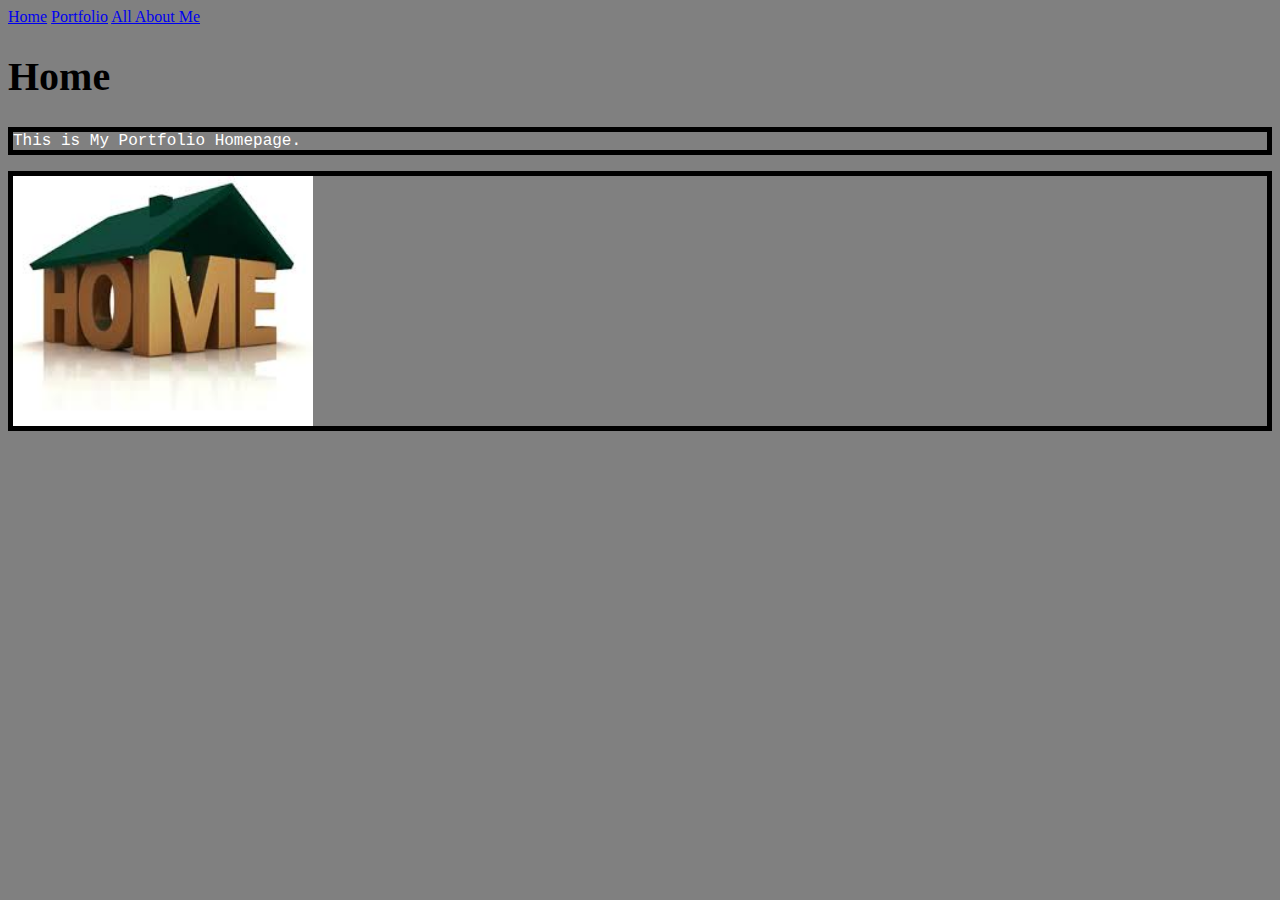
<file: index.html>
<!doctype html>
<html lang="en">
  <head>
    <meta charset="utf-8">
    <title>Home</title>
  </head>
  <body>
    <style>
body {background-color: gray;}
h1 {
    color: black;
    font-family: impact;
    font-size: 250%;
}
p  {
    color: white;
    font-family: courier;
    font-size: 100%;
    border: 5px solid black;
}
</style>
    <a href="index.html">Home</a>
    <a href="portfolio.html">Portfolio</a>
     <a href="aboutme.html">All About Me</a>
    <h1>Home</h1> 
    <p>This is My Portfolio Homepage.<p>   
    <img src="images/home.jpg" width="300" height="250" align="middle">
</body>
</html>
</file>
